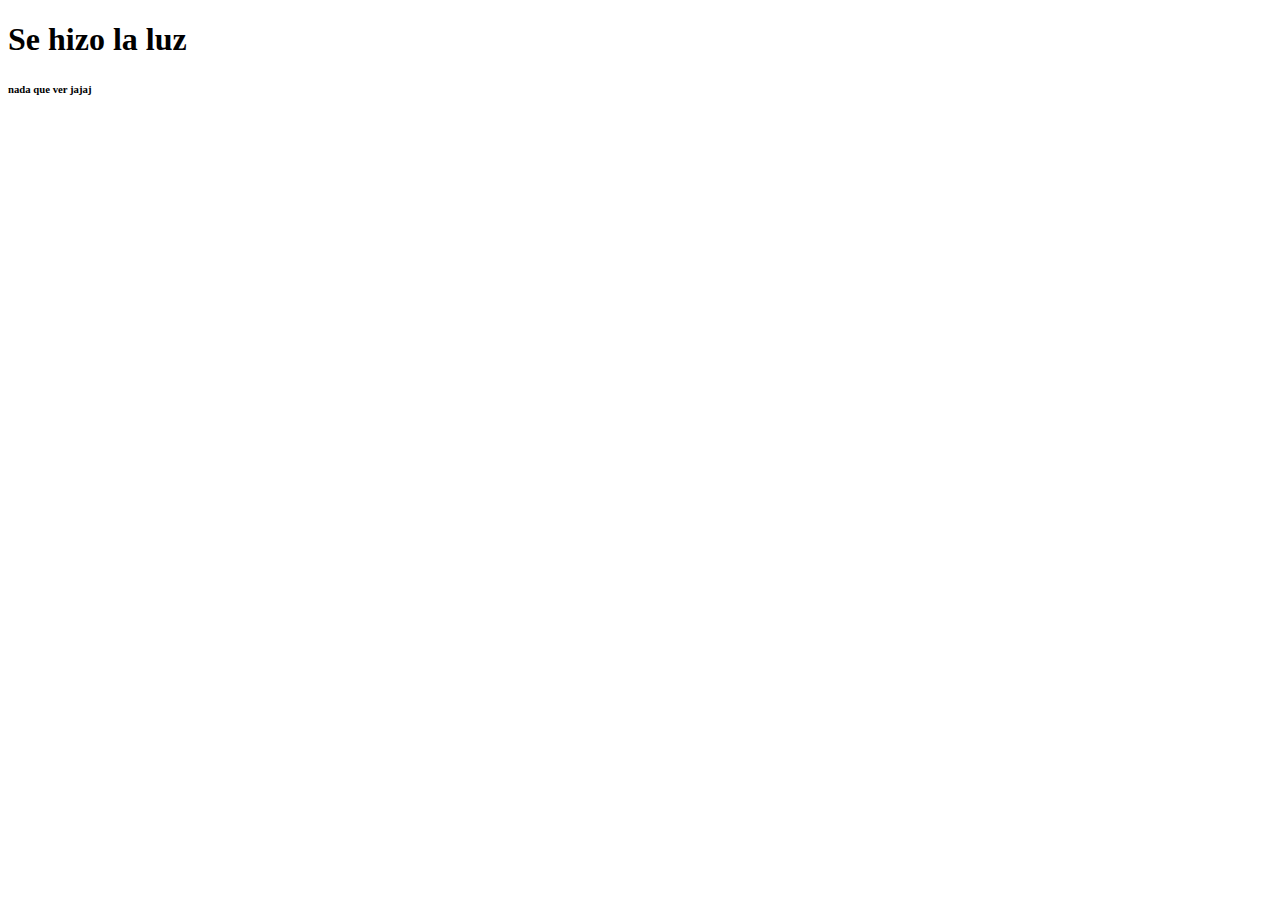
<file: perfil.html>
<!DOCTYPE html>
<html lang="en">
<head>
    <meta charset="UTF-8">
    <meta http-equiv="X-UA-Compatible" content="IE=edge">
    <meta name="viewport" content="width=device-width, initial-scale=1.0">
    <title>perfil</title>
</head>
<body>
    <h1>Se hizo la luz</h1>
    <h6>nada que ver jajaj</h6>
</body>
</html>
</file>
